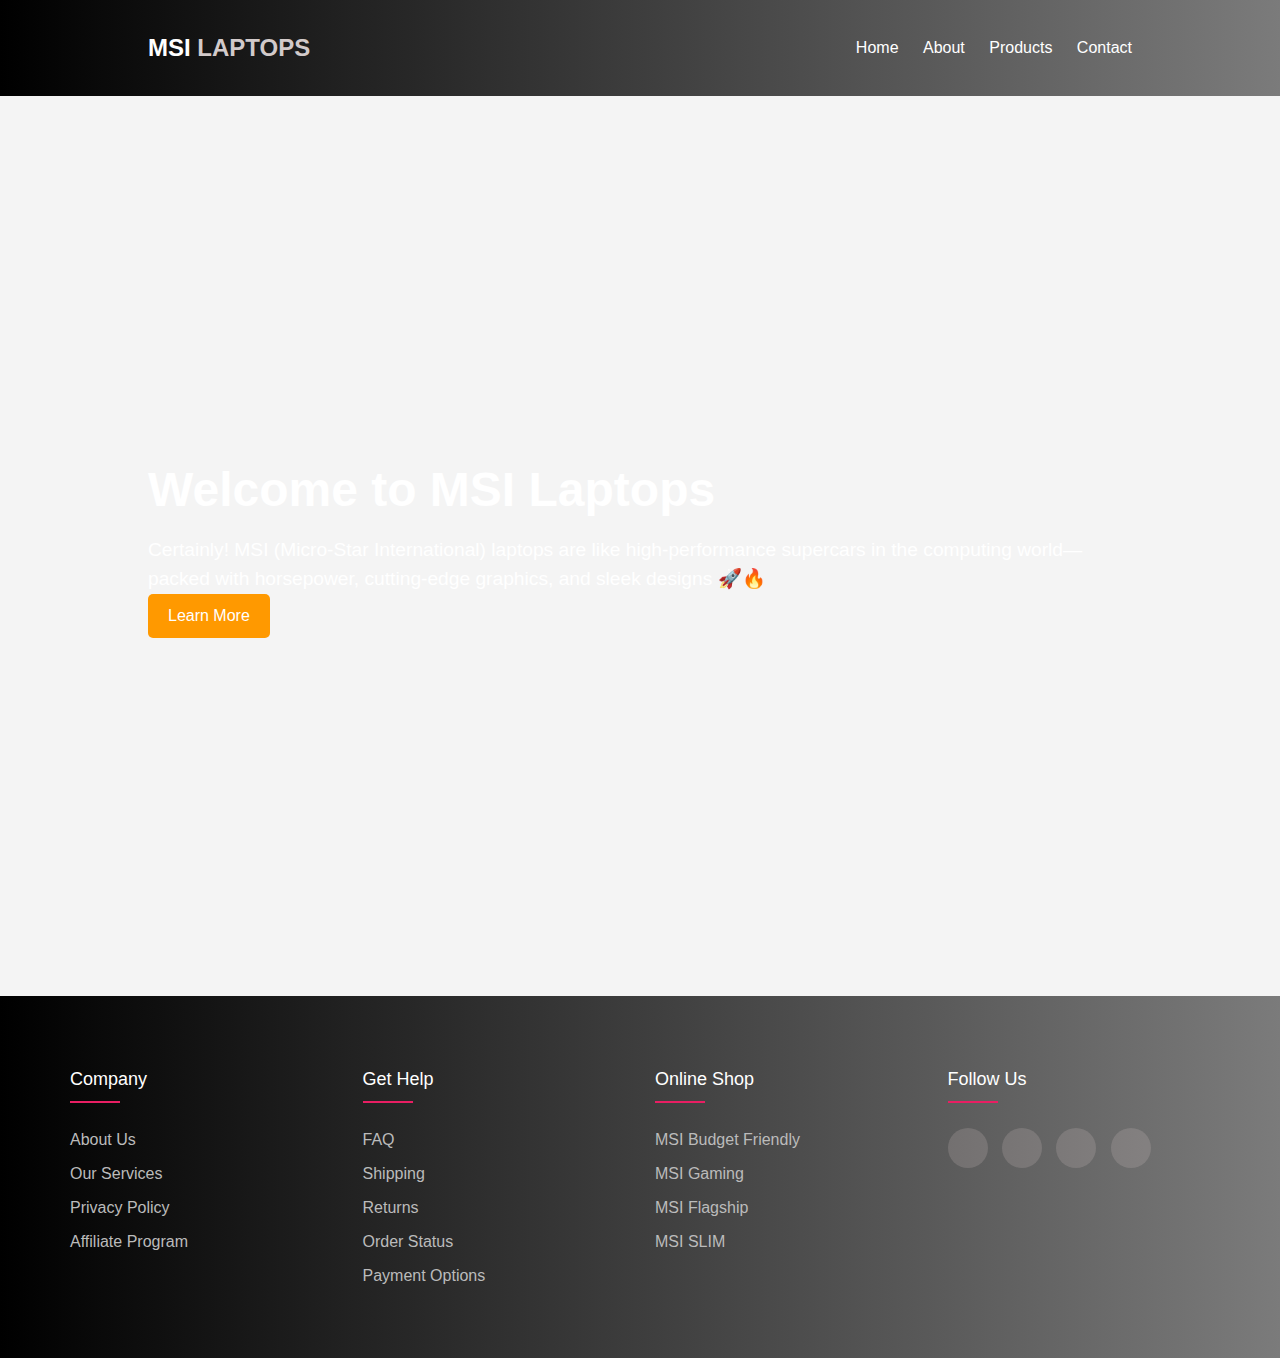
<file: index.html>
<!DOCTYPE html>
<html lang="en">
<head>
    <meta charset="UTF-8">
    <meta name="viewport" content="width=device-width, initial-scale=1.0">
    <title>MSI LAPTOP</title>
    <link rel="stylesheet" href="website.css">
</head>
<body>
        <header>
          <div class="container">
            <div class="logo">
              <h2>MSI <span>LAPTOPS</span></h1>
            </div>
            <nav>
              <ul>
                <li><a href="#home">Home</a></li>
                <li><a href="#about">About</a></li>
                <li><a href="#projects">Products</a></li>
                <li><a href="contact/index.html">Contact</a></li>
              </ul>
            </nav>
          </div>
        </header>


        
  <section id="home">
    <div class="container">
      <h2>Welcome to MSI Laptops</h2>
      <p>Certainly! MSI (Micro-Star International) laptops are like high-performance supercars in the computing world—packed with horsepower, cutting-edge graphics, and sleek designs 🚀🔥</p>
      <a href="#about" class="btn">Learn More</a>
    </div>
  </section>



  
  <footer class="footer">
    <div class="container1">
        <div class="row">
            <div class="footer-col">
                <h4>company</h4>
                <ul>
                    <li><a href="#">about us</a></li>
                    <li><a href="#">our services</a></li>
                    <li><a href="#">privacy policy</a></li>
                    <li><a href="#">affiliate program</a></li>
                </ul>
            </div>
            <div class="footer-col">
                <h4>get help</h4>
                <ul>
                    <li><a href="#">FAQ</a></li>
                    <li><a href="#">shipping</a></li>
                    <li><a href="#">returns</a></li>
                    <li><a href="#">order status</a></li>
                    <li><a href="#">payment options</a></li>
                </ul>
            </div>
            <div class="footer-col">
                <h4>online shop</h4>
                <ul>
                    <li><a href="#">MSI budget friendly</a></li>
                    <li><a href="#">MSI gaming</a></li>
                    <li><a href="#">MSI flagship</a></li>
                    <li><a href="#">MSI SLIM</a></li>
                </ul>
            </div>
            <div class="footer-col">
                <h4>follow us</h4>
                <div class="social-links">
                    <a href="https://www.facebook.com/"><i class="fab fa-facebook-f"></i></a>
                    <a href="#"><i class="fab fa-twitter"></i></a>
                    <a href="#"><i class="fa-brands fa-instagram"></i></a>
                    <a href="#"><i class="fab fa-linkedin-in"></i></a>
                </div>
            </div>
        </div>
    </div>
</footer>



</body>
</html>
</file>
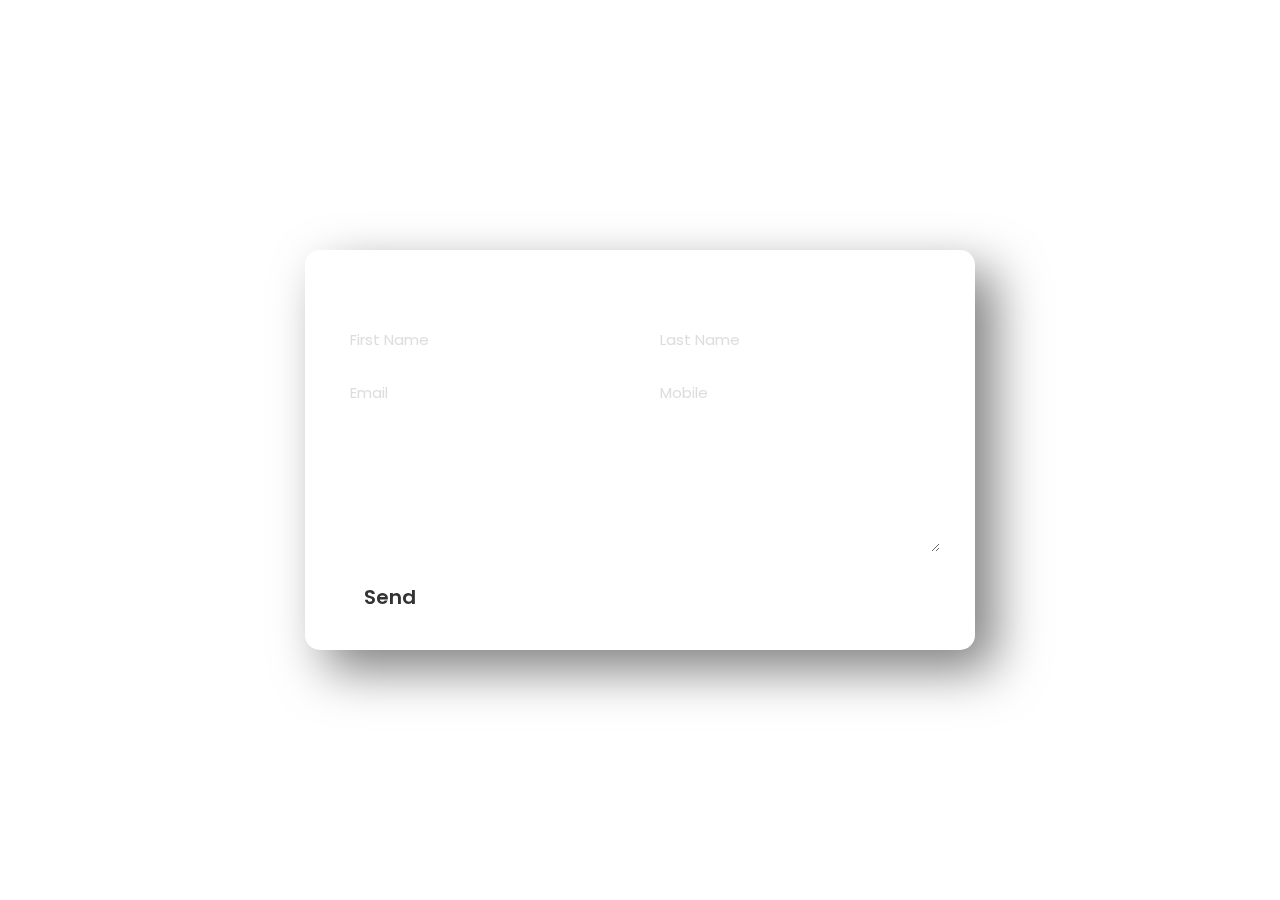
<file: contact/index.html>
<!DOCTYPE html>
<html lang="en">
<head>
    <meta charset="UTF-8">
    <meta http-equiv="X-UA-Compatible" content="IE=edge">
    <meta name="viewport" content="width=device-width, initial-scale=1.0">
    <title>Form Contact Us</title>
    <link rel="stylesheet" href="style.css">
</head>
<body>
    <div class="container">
        <form>
            <h1>Contact Us Form</h1>
            <input type="text" id="firstName" placeholder="First Name" required>
            <input type="text" id="lastName" placeholder="Last Name" required>
            <input type="email" id="email" placeholder="Email" required>
            <input type="text" id="mobile" placeholder="Mobile" required>
            <h4>Type Your Message Here...</h4>
            <textarea required></textarea>
            <input type="submit" value="Send" id="button" >
        </form>
    </div>

    
</body>
</html>
</file>
<file: website.css>
* {
    margin: 0;
    padding: 0;
    box-sizing: border-box;
  }
  
  body {
    font-family: 'Arial', sans-serif;
    line-height: 1.6;
    background-color: #f4f4f4;
    color: #111d27;
  }
  
  a {
    text-decoration: none;
    color: #fff;
  }
  
  /* Container */
  .container {
    width: 80%;
    margin: 0 auto;
    padding: 20px;
  }
  
  /* Header */
  header {
    background-image: linear-gradient(to right, rgb(0, 0, 0), rgb(123, 123, 123));
        color: #fff;
    padding: 10px 0;
  }
  
  header .container {
    display: flex;
    justify-content: space-between;
    align-items: center;
  }
  
  header .logo h1 {
    font-size: 2.5rem;
  }
  
  header .logo span {
    color: #d2caca;
  }
  
  header nav ul {
    list-style: none;
  }
  
  header nav ul li {
    display: inline;
    margin-left: 20px;
  }
  
  header nav ul li a:hover {
    color: #ff9900;
  }
  









  
  /* Home Section */
  #home {
    height: 100vh;
   /*  background-image: url('https://via.placeholder.com/1500x800'); */
   background-image: url('https://wallpaperaccess.com/full/114231.jpg');
    background-size: cover;
    background-position: center;
    display: flex;
    justify-content: center;
    align-items: center;
  }
  
  #home h2 {
    font-size: 3rem;
    color: #fff;
    margin-bottom: 10px;
  }
  
  #home p {
    color: #fff;
    font-size: 1.2rem;
  }
  
  .btn {
    display: inline-block;
    padding: 10px 20px;
    background-color: #ff9900;
    color: #fff;
    border-radius: 5px;
    transition: 0.3s;
  }
  
  .btn:hover {
    background-color: #ff6600;
  }
  



/* footer css*/


@import url('https://fonts.googleapis.com/css2?family=Poppins:wght@300;400;500;600;700&display=swap');
body{
line-height: 1.5;
font-family: 'Poppins', sans-serif;
}
*{
margin:0;
padding:0;
box-sizing: border-box;
}
.container1{
max-width: 1170px;
margin:auto;
}
.row{
display: flex;
flex-wrap: wrap;
}
ul{
list-style: none;
}
.footer{
    background-image: linear-gradient(to right, rgb(0, 0, 0), rgb(123, 123, 123));
padding: 70px 0;
}
.footer-col{
width: 25%;
padding: 0 15px;
}
.footer-col h4{
font-size: 18px;
color: #ffffff;
text-transform: capitalize;
margin-bottom: 35px;
font-weight: 500;
position: relative;
}
.footer-col h4::before{
content: '';
position: absolute;
left:0;
bottom: -10px;
background-color: #e91e63;
height: 2px;
box-sizing: border-box;
width: 50px;
}
.footer-col ul li:not(:last-child){
margin-bottom: 10px;
}
.footer-col ul li a{
font-size: 16px;
text-transform: capitalize;
color: #ffffff;
text-decoration: none;
font-weight: 300;
color: #bbbbbb;
display: block;
transition: all 0.3s ease;
}
.footer-col ul li a:hover{
color: #ffffff;
padding-left: 8px;
}
.footer-col .social-links a{
display: inline-block;
height: 40px;
width: 40px;
background-color: rgba(214, 199, 199, 0.2);
margin:0 10px 10px 0;
text-align: center;
line-height: 40px;
border-radius: 50%;
color: #ffffff;
transition: all 0.5s ease;
}
.footer-col .social-links a:hover{
color: #24262b;
background-color: #ffffff;
}

/*responsive*/
@media(max-width: 767px){
.footer-col{
width: 50%;
margin-bottom: 30px;
}
}
@media(max-width: 574px){
.footer-col{
width: 100%;
}
}
</file>
<file: contact/style.css>
@import url('https://fonts.googleapis.com/css2?family=Poppins:wght@100;200;300;400;500;600;700;800;900&display=swap');
*{
    margin: 0;
    padding: 0;
    box-sizing: border-box;
    font-family: 'Poppins', sans-serif;
}

.container{
    min-height: 100vh;
    background: #08071d;
    display: flex;
    justify-content: center;
    align-items: center;
    background: url("https://wallpaperaccess.com/full/114231.jpg") no-repeat center center/cover;
}

.container form{
    width: 670px;
    height: 400px;
    display: flex;
    justify-content: center;
    box-shadow: 20px 20px 50px rgba(0,0,0,0.5);
    border-radius: 15px;
    background: rgba(255,255,255,0.1);
    backdrop-filter: blur(4px);
    flex-wrap: wrap;
}

.container form h1{
    color: #fff;
    font-weight: 500;
    margin-top: 20px;
    width: 500px;
    text-align: center;
}

.container form input{
    width: 290px;
    height: 40px;
    padding-left: 10px;
    outline: none;
    border: none;
    font-size: 15px;
    margin-bottom: 10px;
    background: none;
    border-bottom: 2px solid #fff;
}

.container form input::placeholder{
    color: #ddd;
}

.container form #lastName,
.container form #mobile{
    margin-left: 20px;
}

.container form h4{
    color: #fff;
    font-weight: 300;
    width: 600px;
    margin-top: 20px;
}

.container form textarea{
    background: none;
    border: none;
    border-bottom: 2px solid #fff;
    color: #fff;
    font-weight: 200;
    font-size: 15px;
    padding: 10px;
    outline: none;
    min-width: 600px;
    max-width: 600px;
    min-height: 80px;
    max-height: 80px;
}

textarea::-webkit-scrollbar{
    width: 1em;
}

textarea::-webkit-scrollbar-thumb{
    background-color: rgba(194,194,194,0.713);
}

.container form #button{
    border: none;
    background: #fff;
    border-radius: 5px;
    margin-top: 20px;
    font-weight: 600;
    font-size: 20px;
    color: #333;
    width: 100px;
    padding: 0;
    margin-right: 500px;
    margin-bottom: 30px;
    transition: 0.3s;
}

.container form #button:hover{
    opacity: 0.7;
}
</file>
